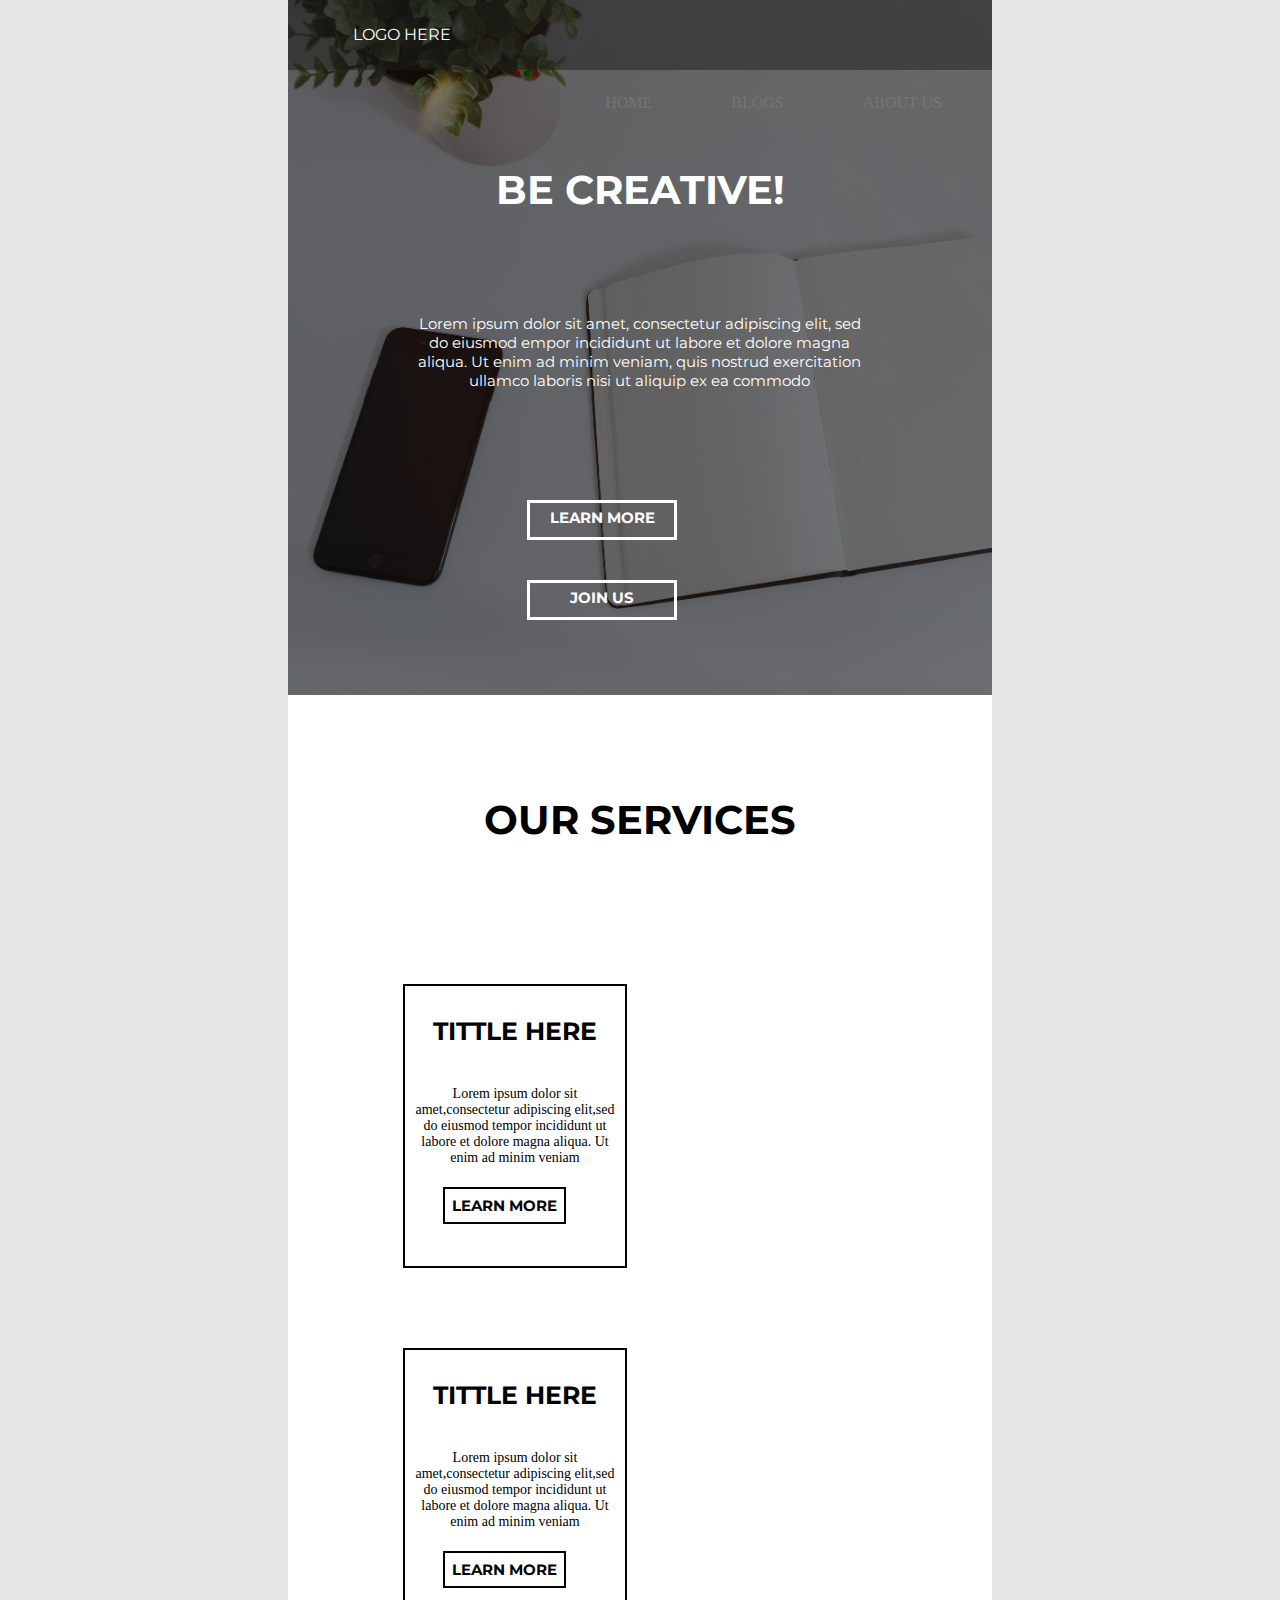
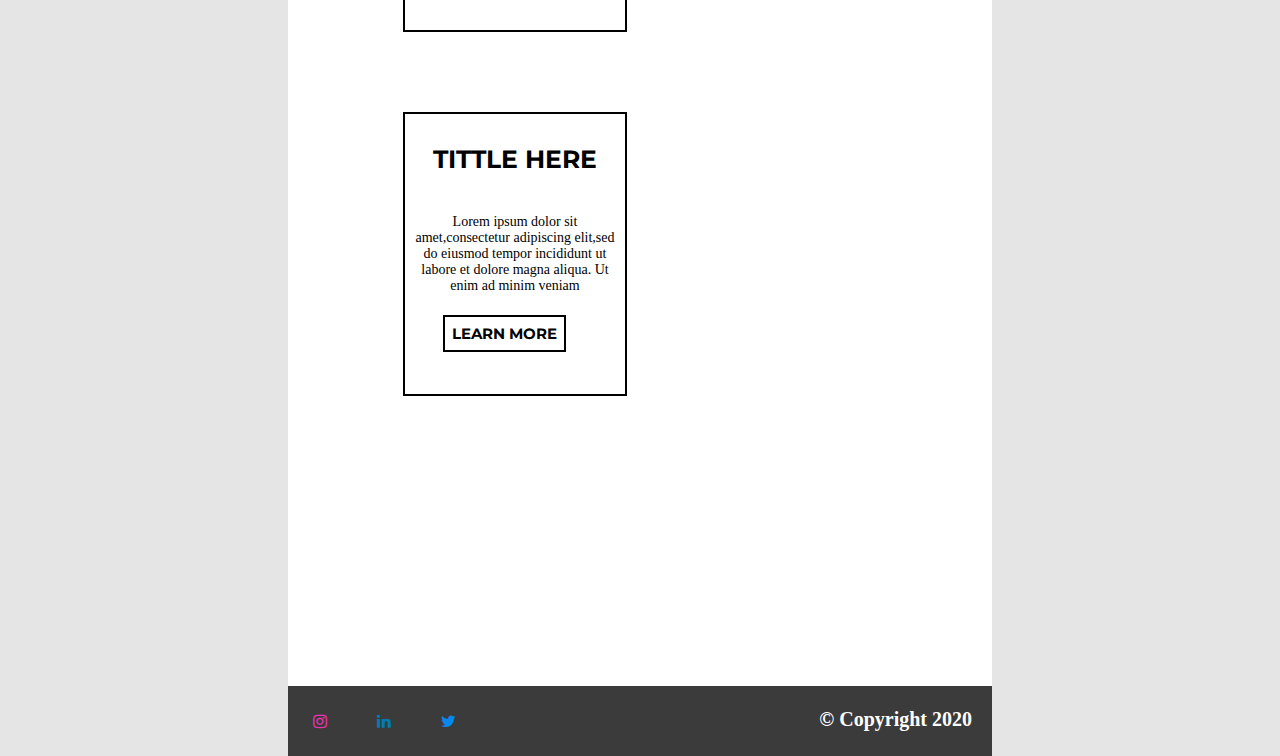
<file: Section-A/index.html>
<!DOCTYPE html>
<html lang="en">
<head>
    <meta charset="UTF-8">
    <meta http-equiv="X-UA-Compatible" content="IE=edge">
    <meta name="viewport" content="width=device-width, initial-scale=1.0">
    <title>SECTION A</title>
    <link rel="stylesheet" href="style.css">
<link rel="preconnect" href="https://fonts.gstatic.com">
<link href="https://fonts.googleapis.com/css2?family=Montserrat:wght@400;700;900&display=swap" rel="stylesheet">
<link rel="stylesheet" href="https://cdnjs.cloudflare.com/ajax/libs/font-awesome/4.7.0/css/font-awesome.min.css">
</head>
<body>
    
    <div class="container">
    
        <div class="upper-sec">
            <nav>
                <header>
                    <a href="#">LOGO HERE</a>
                </header>
                <ul>
                    <li><a href="#">HOME</a></li>
                    <li><a href="#">BLOGS</a></li>
                    <li><a href="#">ABOUT US</a></li>
                </ul>
                <div id="mobile-menu">
                    <div class="dot1"></div>
                    <div class="dot2"></div>
                    <div class="dot3"></div>
                </div>
            </nav>
            <main class="middle">
                <h1>BE CREATIVE!</h1>
                <p>Lorem ipsum dolor sit amet, consectetur adipiscing elit, sed do eiusmod 
                    empor incididunt ut labore et dolore magna aliqua. Ut enim ad minim veniam,
                     quis nostrud exercitation ullamco laboris nisi ut aliquip ex ea commodo</p>
                     <ul class="main-links">
                         <li class="btn"><a  href="#">LEARN MORE</a></li>
                         <li class="btn"><a href="#">JOIN US</a></li>
                     </ul>
                     <div class="clear-fix"></div>
            </main>
        </div>
        
        <section id="bottom">
            <h2>OUR SERVICES</h2>
            <div id="card-wrapper">
                <article class="card">
                    <h1>TITTLE HERE</h1>
                    <p>Lorem ipsum dolor sit amet,consectetur adipiscing elit,sed do eiusmod tempor incididunt ut labore et dolore magna aliqua. Ut enim ad minim veniam</p>
                    <a href="#">LEARN MORE</a>
                </article>
                <article class="card">
                    <h1>TITTLE HERE</h1>
                    <p>Lorem ipsum dolor sit amet,consectetur adipiscing elit,sed do eiusmod tempor incididunt ut labore et dolore magna aliqua. Ut enim ad minim veniam</p>
                    <a href="#">LEARN MORE</a>
                </article>
                <article class="card right">
                    <h1>TITTLE HERE</h1>
                    <p>Lorem ipsum dolor sit amet,consectetur adipiscing elit,sed do eiusmod tempor incididunt ut labore et dolore magna aliqua. Ut enim ad minim veniam</p>
                    <a href="#">LEARN MORE</a>
                </article>
            </div>
        </section>
        <footer class="footer">
            <div class="social-media">
                <a href="#" class="fa fa-instagram"></a>
                <a href="#" class="fa fa-linkedin"></a>
                <a href="#" class="fa fa-twitter"></a>
            </div>
            <h1>&copy; Copyright 2020</h1>
        </footer>
    </div>
</body>
</html>
</file>
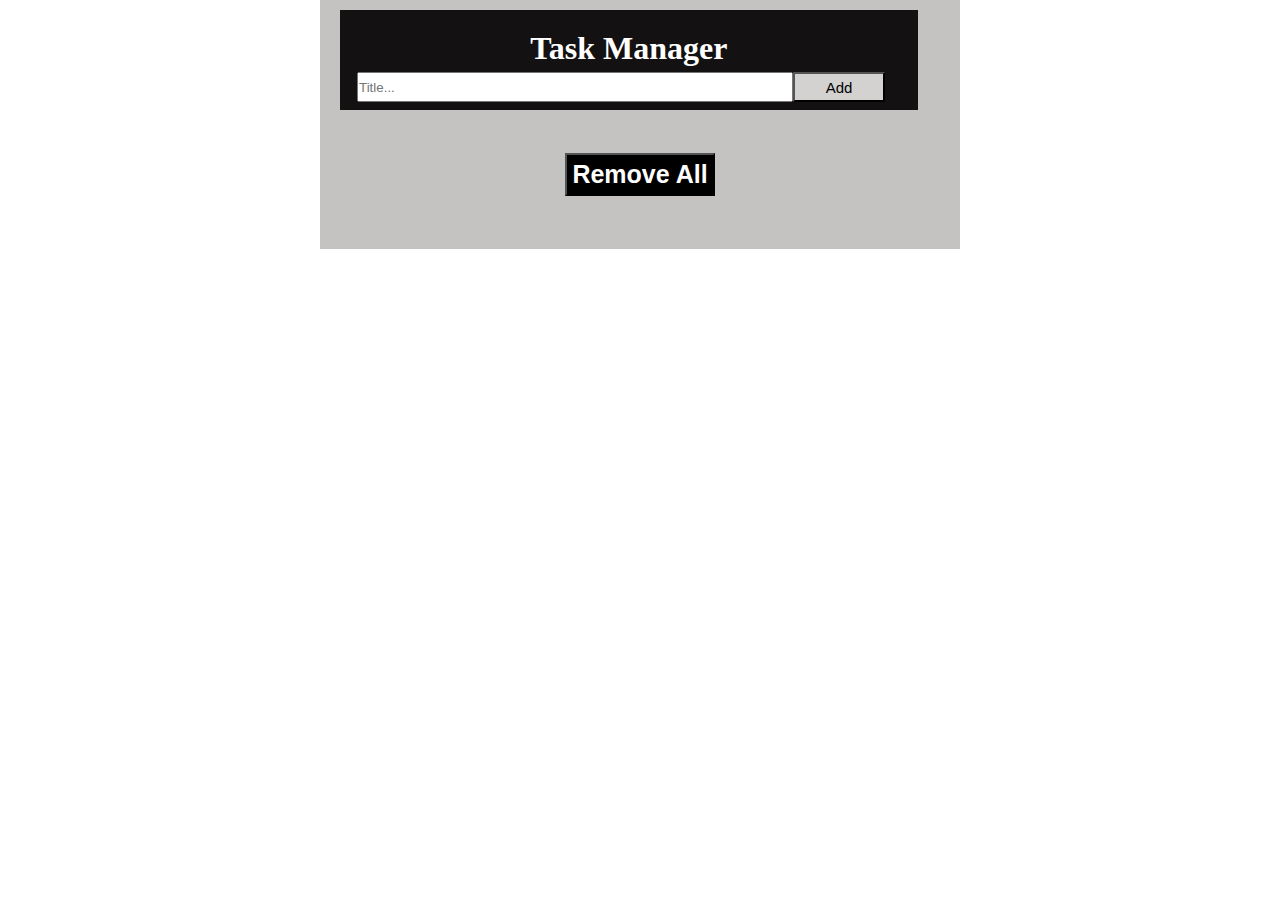
<file: Section-B/index.html>
<!DOCTYPE html>
<html lang="en">
<head>
    <meta charset="UTF-8">
    <meta http-equiv="X-UA-Compatible" content="IE=edge">
    <meta name="viewport" content="width=device-width, initial-scale=1.0">
    <title>Section B</title>
    <link rel="stylesheet" href="style.css">
</head>
<body>
    <div id="container">
        <div id="task-manager">
            <header class="main-header">
                <h1>Task Manager</h1>
                <div class="add-task">
                    <input class="insert-task" placeholder="Title..." type="text">
                    <button id="button" type="submit">Add</button>
                </div>
            </header>
            <div id="userInput">

            </div>
        </div>
        <br>
        <input id="remove-all" value="Remove All" type="button">
        <br>
    </div>
</body>
<script src="script.js"></script>
</html>
</file>
<file: Section-A/style.css>
* {
    padding: 0;
    margin: 0;
}
body {
    background: #E5E5E5;
}
.container {
    background: white;
    width: 55%;
    margin: auto;
    
}

.clearfix {
    clear: both;
}
nav {
    width: 100%;
    height: 70px;
    background:#111111c4;
    position: relative;
}
    nav:active {
        border: 2px solid rgb(8, 227, 243);
        box-sizing: border-box;

    }

header {
    width: 40%;
    color: white;
    font-family: Montserrat;
    font-weight:normal;
    margin: auto;
    display: inline-block;
    margin: 25px;
    
}
nav ul{
    list-style: none;
    float: right;
    padding: 20px;
    
}
nav li{
    display: inline-block;  
    padding: 5px;
    min-width: 100px;
   
    
}

nav a{
    text-decoration: none;
    color: white;
    padding: 25px;
    margin-left: 15px;}

nav a:hover, header:hover {
    text-decoration: 3px solid rgb(8, 227, 243) underline;
    
}

#mobile-menu div {
   
    position: sticky;
}

.dot1{
    margin: 2px;
    float: right;
    width: 5px;
    height: 5px;
    background-color: red;
}
.dot2{ 
    margin: 2px;
    float: right;
    width: 5px;
    height: 5px;
    background-color: green;
}
.dot3{
    margin: 2px;
    float: right;
    width: 5px;
    height: 5px;
    background-color: red;
}
.upper-sec {
    background:url("images/Bg.jpg");
    background-size: cover;
    min-width: 60%;
    min-height: 60vh;
}


.middle {
 background:#0000008A ;
 padding: 20px;
 min-width: 60%;
 min-height: 65vh;
 position: relative;
 justify-content: center;
}


.middle h1{
    padding: 10px;
    margin: 65px auto;
    color: white;
    font-family: Montserrat;
    font-weight: bold;
    text-align: center;
    font-size: 40px;
    cursor: pointer;
    left: 1vh ;
}
.middle p{
    width: 70%;
    color: white;
    font-size: 15px;
    font-family: Montserrat;
    text-align: center;
    margin: 90px auto;
    cursor: pointer;

}
.main-links{
    width: 40%;
    margin: 25px auto;
}

.main-links li{
    text-align: center;
    list-style: none;
    padding: 5px;
}

.btn {
    background: none;
    width: 150px;
    height: 40px;
    margin: 20px;
    text-decoration: none;
    color: white;
    border: 3px solid white;
    justify-content: center center;
    box-sizing: border-box;

}

.main-links li{
    display: inline-block;
    align-items: center center;
    justify-content: center center;
}
.middle a {
   
    font-family: Montserrat;
    text-decoration: none;
    color: white;
    font-size: 15px;
    font-weight: bold;
    

}
.btn:hover, .main-links a:hover{
    background: white;
    color: black;
    text-decoration: 3px solid rgb(8, 227, 243) underline;
}


.middle h1:hover, .middle p:hover{
    text-decoration: 3px solid rgb(8, 227, 243) underline;
}
   

#bottom {
    margin: 50px auto;
    margin-bottom: 250px;
}

#bottom h2 {
   margin-top: 100px;
    text-align: center;
    font-family: Montserrat;
    font-weight: bold;
    font-size: 40px;
    cursor: pointer;
}

#card-wrapper{
    margin-left: 75px;
    width: 85%;
    margin-top: 100px;
}

.card {
    width: 220px;
    margin: 40px;
    height: 280px;
    border: 2px solid black;
    display: inline-block;
}


.card h1{
    text-align: center;
    margin: 30px auto;
    font-family: Montserrat;
    font-weight: bold;
    font-size: 25px;
    cursor: pointer;
}
.card p{
    text-align: center;
    margin: 20px auto;
    padding: 10px;
    font-size: 14px;
    cursor: pointer;
}
.card a{
    font-family: Montserrat;
    padding: 10;
    align-items: center;
    border: 2px solid black;
    font-weight: bold;
    font-size: 15px;
}

    #bottom h2:hover, #bottom a:hover, #bottom p:hover, #bottom h1:hover{
        text-decoration: 3px solid rgb(8, 227, 243) underline;
    }

article a {
    text-decoration: none;
    color: black;
    padding: 7px;
    margin: 38px;
    border: 3px solid black;
}

footer {
    width: auto;
    height: 70px;
    background:#000000c4;
    position: relative;
}

footer h1 {
    color: white;
    float: right;
    font-size: 20px;
    padding: 22px 20px;
}

.fa {
    padding: 7px;
    width: 50px;
    font-size: 70px;
    text-decoration: none;
    text-align: center;
    margin-top: 20px;
    float: left;
    display: flex;
  }
  
    .fa-instagram {
        color: #ee32b6;
        /* color: white; */
    }
    .fa-linkedin {
        color: #007bb5;
    }
      
    .fa-twitter {
        color: #0689ec;
        font-size: 50px;
    }
    
 
  .fa:hover {
      
      opacity: 0.5;
      text-shadow: honeydew;
  }
 


    /* .social-media {
        background: white;
        width: 50px;
        height: 50px;
        margin: 20px;
       display: inline-block;
    } */
 footer h1:hover{
    text-decoration: 3px solid rgb(8, 227, 243) underline;
 }

@media screen and (max-width: 1024px){
    .middle h1, #bottom h2, .button{
        width: 100%;
    }
}
@media screen and (max-width: 1000px){
    nav ul{
        position: absolute;
        right: 0;
        height: 92vh;
        top: 8vh;
        display: flex;
        flex-direction: column;
        background-color: coral;
        opacity: 0;
    }
}
</file>
<file: Section-B/style.css>
*, :before, :after{
    margin: 0;
    padding: 0;
    box-sizing: border-box;
}

#container{
    width: 50%;
    height: 100%;
    margin: 0 auto;
    background: rgb(197, 194, 194);
    position: relative;
}

.check-mark{
    color: white;
    background: none;
    font-size: 30px;
    border: none;
    padding: 5px;
}

.task-bg{
    background: red;
}

#task-manager {
    width: 95%;
    height: 50%;
    margin-left: 20px;
    top: 10px;
    position: sticky;
    justify-content: center;
}
.main-header{
    width: 95%;
    height: 100px;
    padding: 15px;
    background: rgb(19, 17, 17);
}
.add-task{
    margin-left: 2px;
}
h1{
    color: white;
    margin: 5px auto;
    text-align: center;
}
.add-task input{
    width: 80%;
    height: 30px;
    margin-right: 0;
    position: relative;
}
.add-task input:focus{
    outline: none;
    border: 1px solid #8052ec;
}
#button{
    background:rgb(212, 209, 209);
    width: 15%;
    height: 30px;
    font-size: 15px;
    font-weight: 400px;
    position:absolute;
    cursor: pointer;
}

#new-tasks {
    width:95%;
    height: 35px;
    list-style: none;
    display: flex;
    justify-content: space-between;
    cursor: pointer;
}

.tasks{
    background: rgb(29, 191, 219);
    width:95%;
    height: 35px;
}

#tasktext{
    color: white;
    
    padding-top: 20px;
    padding-bottom: 20px;
    padding: 5px;
    cursor: pointer;
}

.strikeline{
    text-decoration: line-through;

}


#delete{
    background: none;
    padding: 5px;
    font-size: 20px;
    float: right;
    border: none;
    cursor: pointer;
}

/*
.task2{
    background: rgb(235, 233, 233);
    width: 90%;
    height: 30px;
    padding: px;
    margin: 0 auto;
    padding: 15px;
}

.task3, .task5, .task7{
    background: white;
    width: 90%;
    height: 30px;
    margin: 0 auto;
    padding: 15px;
} */

#remove-all{
    background: black;
    color: white;
    font-size: 25px;
    font-weight: bold;
    margin: 35px auto;
    text-align: center;
    padding: 5px;
    display: flex;
    cursor: pointer;
}
</file>
